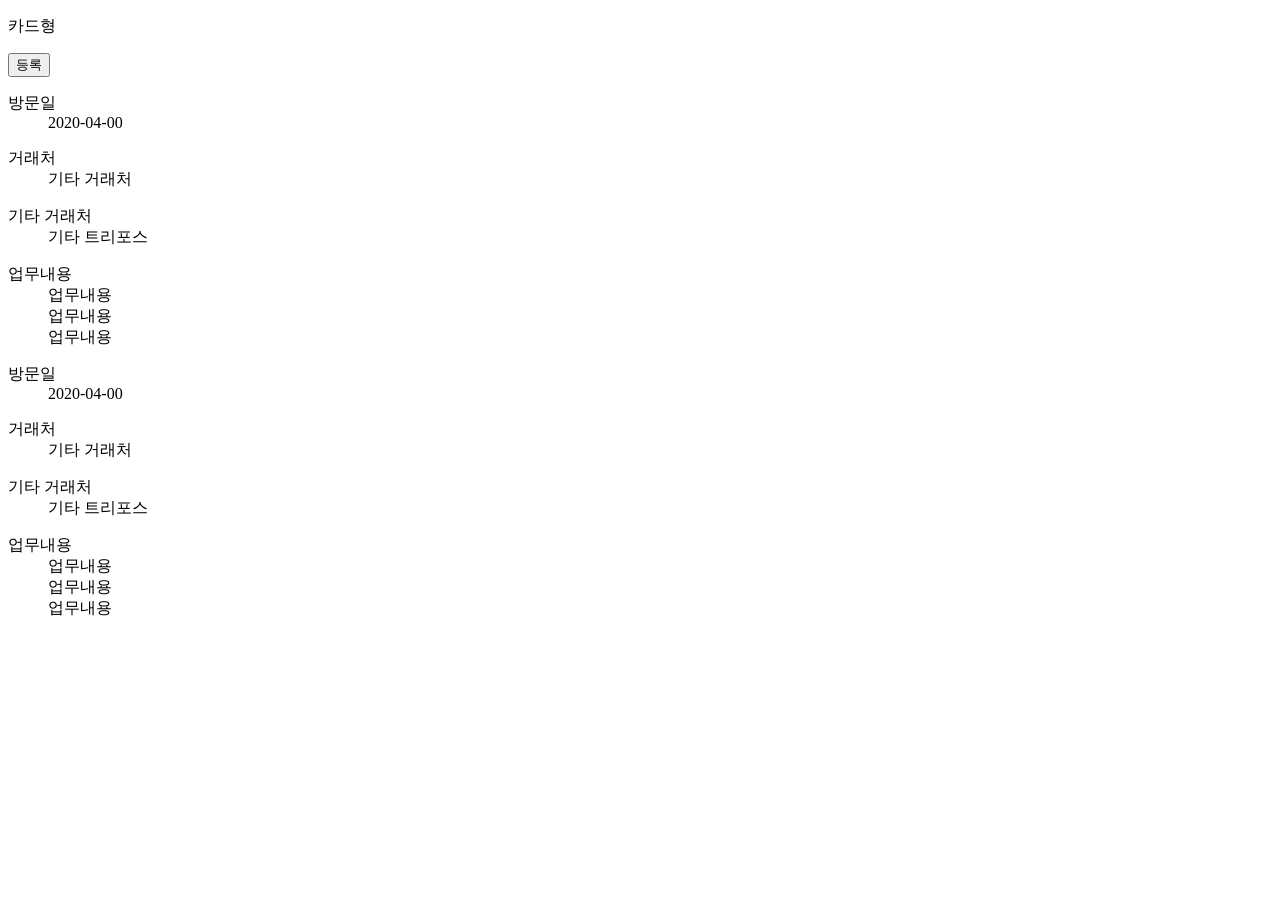
<file: Publishing/sub_01_card.html>
<!DOCTYPE html>
<html lang="ko">
<head>
	<meta http-equiv="Content-Type" content="text/html; charset=UTF-8">
	<style type="text/css">
	</style>
</head>

<body>

<div class="sub sub_01">
	<div class="title">
		<p>카드형</p>
		<button class="btn_01" type="button">등록</button>
	</div>
	<div class="content">
		<div class="card">
			<dl>
				<dt><div>방문일</div></dt>
				<dd><div>2020-04-00</div></dd>
			</dl>
			<dl>
				<dt><div>거래처</div></dt>
				<dd><div>기타 거래처</div></dd>
			</dl>
			<dl>
				<dt><div>기타 거래처</div></dt>
				<dd><div>기타 트리포스</div></dd>
			</dl>
			<dl>
				<dt><div>업무내용</div></dt>
				<dd><div>업무내용<br>업무내용<br>업무내용</div></dd>
			</dl>
		</div>
		<div class="card">
			<dl>
				<dt><div>방문일</div></dt>
				<dd><div>2020-04-00</div></dd>
			</dl>
			<dl>
				<dt><div>거래처</div></dt>
				<dd><div>기타 거래처</div></dd>
			</dl>
			<dl>
				<dt><div>기타 거래처</div></dt>
				<dd><div>기타 트리포스</div></dd>
			</dl>
			<dl>
				<dt><div>업무내용</div></dt>
				<dd><div>업무내용<br>업무내용<br>업무내용</div></dd>
			</dl>
		</div>
	</div>
</div>

</body>

</html>
</file>
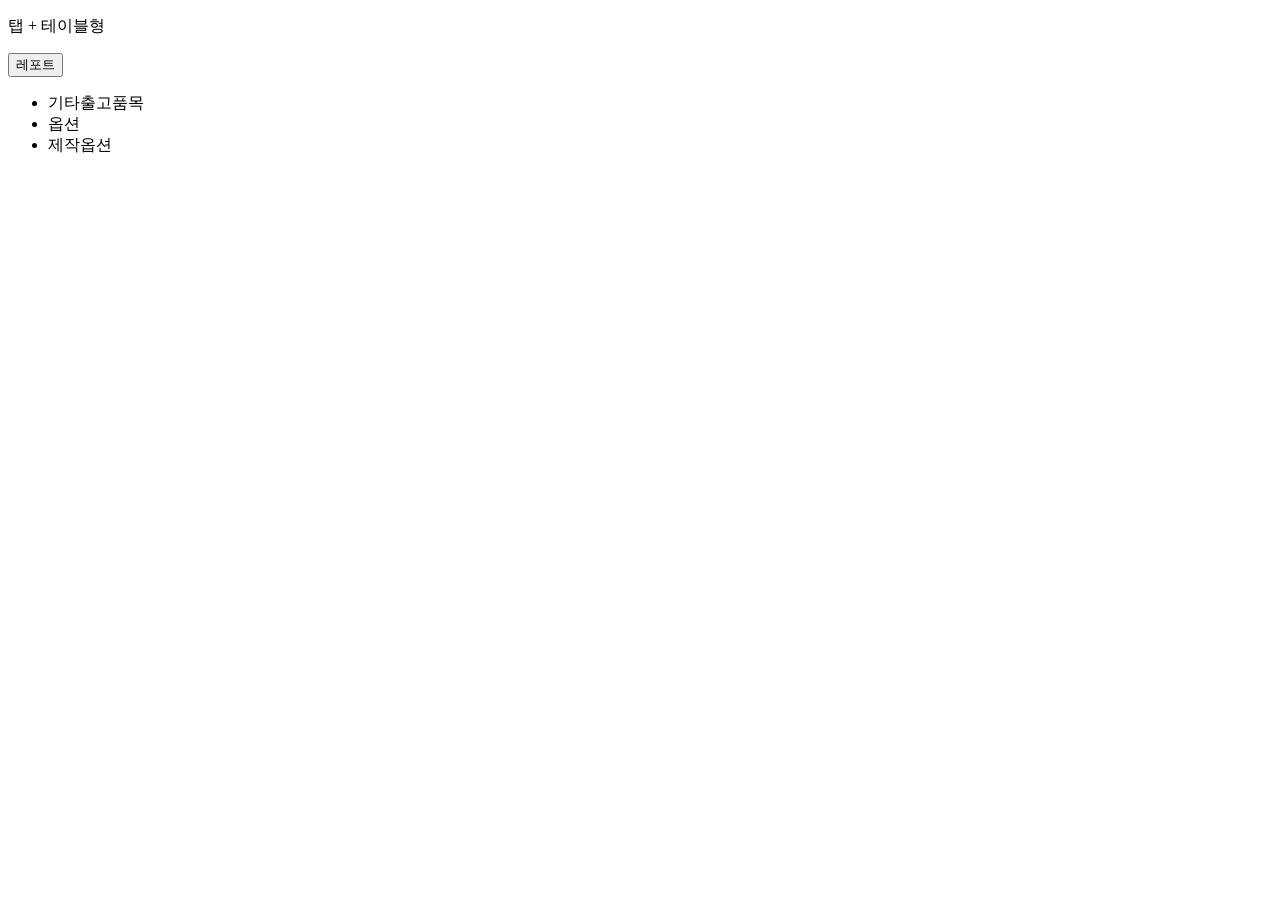
<file: Publishing/sub_01_table_tab.html>
<!DOCTYPE html>
<html lang="ko">
<head>
	<meta http-equiv="Content-Type" content="text/html; charset=UTF-8">
	<style type="text/css">
	</style>
</head>

<body>

<div class="sub sub_01">
	<div class="title">
		<p>탭 + 테이블형</p>
	</div>
	<div class="content">
		<div class="table_tab">
			<div class="top">
				<button type="button" class="btn_02">레포트</button>
			</div>
			<ul class="tab tab_3">
				<!-- ul에 tab_(li의 개수) addClass -->
				<li class="on">기타출고품목</li>
				<li>옵션</li>
				<li>제작옵션</li>
			</ul>
		</div>
		<div class="table">

		</div>
	</div>
</div>

</body>

</html>
</file>
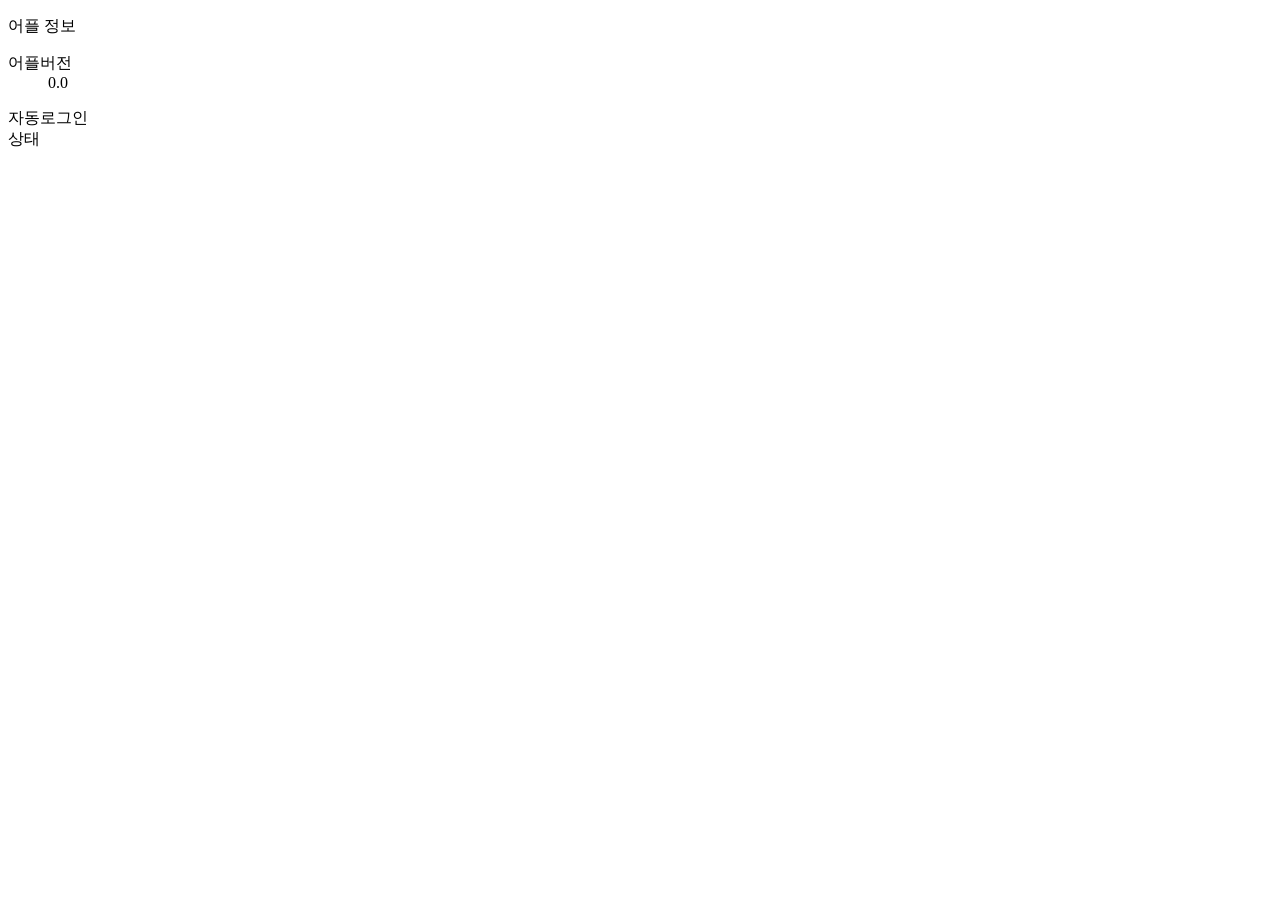
<file: Publishing/sub_02_info.html>
<!DOCTYPE html>
<html lang="ko">
<head>
	<meta http-equiv="Content-Type" content="text/html; charset=UTF-8">
	<style type="text/css">
	</style>
</head>
<body>

<div class="sub sub_02">
	<div class="title">
		<p>어플 정보</p>
	</div>
	<div class="content">
		<div class="list">

			<!-- input 기본형 -->
			<dl>
				<dt><div>어플버전</div></dt>
				<dd>
					<div>0.0</div>
				</dd>
			</dl>

			<!-- toggle 토글선택형 -->
			<dl>
				<dt class="line_2"><div>자동로그인<br>상태</div></dt>
				<dd>
					<div class="toggle">
						<div></div>
					</div>
				</dd>
			</dl>

		</div>
	</div>
</div>

</body>

</html>
</file>
